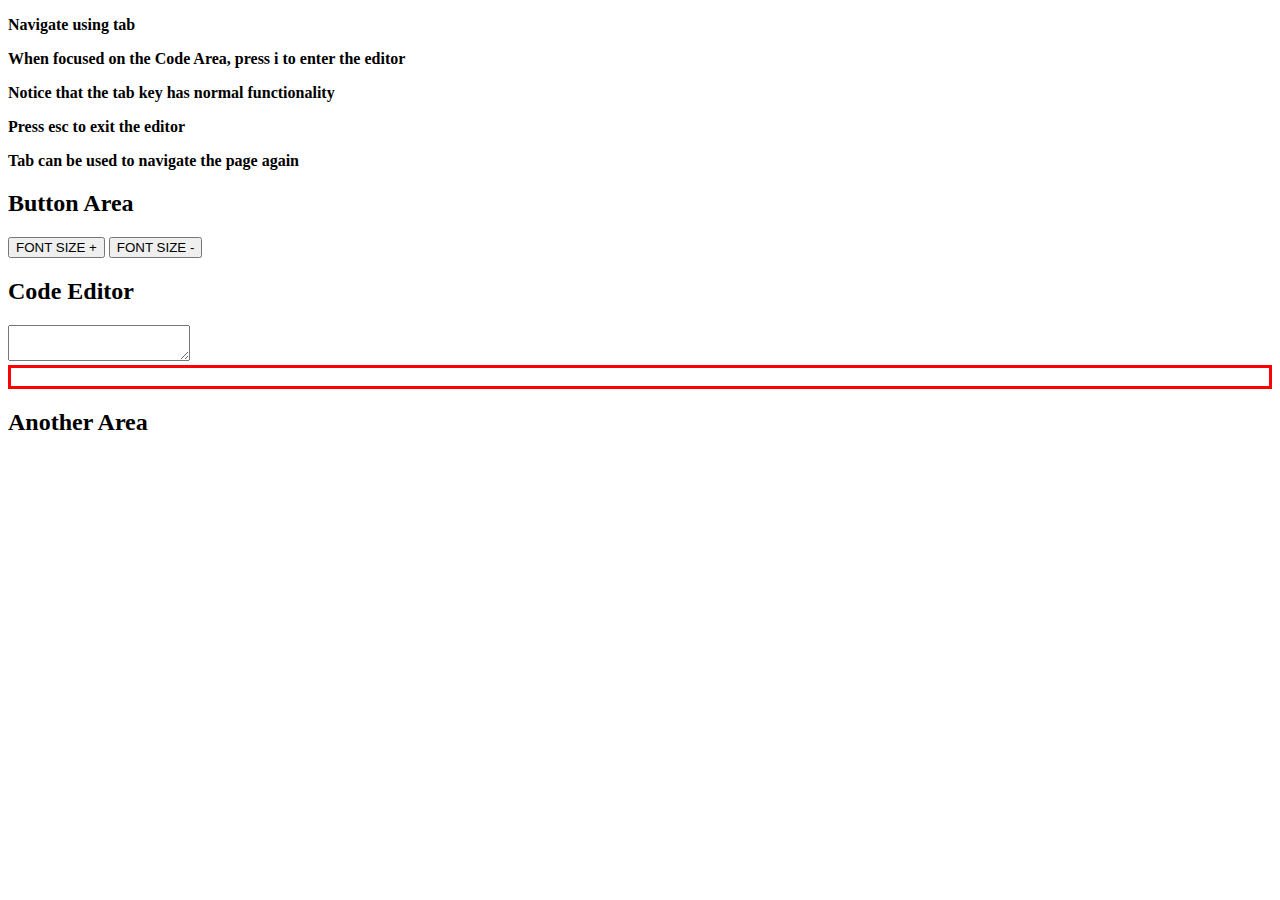
<file: contentEditable/index.html>
<!DOCTYPE html>
<html>
  <head>
    <title>JBrick</title>
    <script src="editor.js" defer></script>
    <script src="https://ajax.googleapis.com/ajax/libs/jquery/3.3.1/jquery.min.js"></script>
    <link rel="stylesheet" type="text/css" href="style.css">
  </head>



<body>
  <h1 tabindex="0">
    <p>Navigate using tab</p>
    <p>When focused on the Code Area, press i to enter the editor</p>
    <p>Notice that the tab key has normal functionality</p>
    <p>Press esc to exit the editor</p>
    <p>Tab can be used to navigate the page again</p>

  </h1>
  <h2 tabindex="0">Button Area</h2>
  <span>
    <button onclick="fontSize(event)">FONT SIZE + </button>
    <button onclick="fontSize(event)">FONT SIZE - </button>
  </span>

  <h2 tabindex="-1">Code Editor</h2>



    <textarea type="text" id="hiddenTextArea" tabindex="-1" onkeydown="pause(event)"></textarea>

    <div id="editorWrapper" class= 'editorBorder' tabindex="-1">
      <div id="editor" tabindex="-1" onclick="clicked(event)"></div>
    </div>


	

  <h2 tabindex="0">Another Area</h2>

</body>
</file>
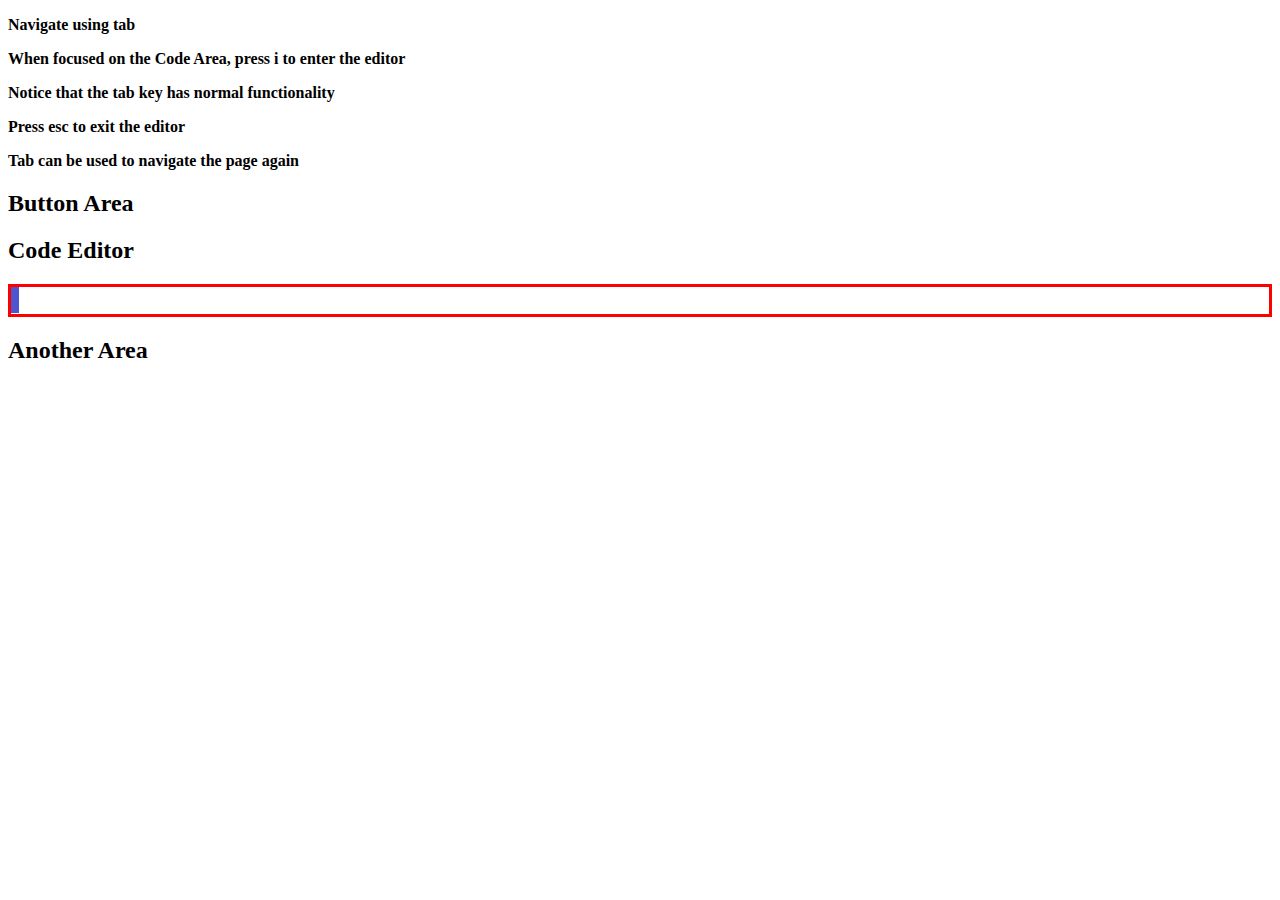
<file: divEditor/index.html>
<!DOCTYPE html>
<html>
  <head>
    <title>JBrick</title>
    <script src="editor.js" defer></script>
    <script src="https://ajax.googleapis.com/ajax/libs/jquery/3.3.1/jquery.min.js"></script>
    <link rel="stylesheet" type="text/css" href="style.css">
  </head>



<body>
  <h1 tabindex="0">
    <p>Navigate using tab</p>
    <p>When focused on the Code Area, press i to enter the editor</p>
    <p>Notice that the tab key has normal functionality</p>
    <p>Press esc to exit the editor</p>
    <p>Tab can be used to navigate the page again</p>

  </h1>
  <h2 tabindex="0">Button Area</h2>

  <h2 tabindex="-1">Code Editor</h2>

  <div id= "shell"  tabindex="0" onkeydown="focusEditor(event)" role="textbox" aria-multiline="true" aria-label="Code Editor. Press i to enter the editor">

    <!--<div id= "editor" class="editorBorder" contenteditable="true" tabindex="-1" aria-label="Inside Code Editor. Press escape to exit the editor"onkeydown="keyCheck(event)"></div>-->
    <!--<textarea id= "editor" tabindex="-1"></textarea>-->
    <div id= "editor" class="editorBorder" onkeydown="keyCatcher(event)" tabindex="-1"> </div>

  </div>

  
  <h2 tabindex="0">Another Area</h2>

</body>
</file>
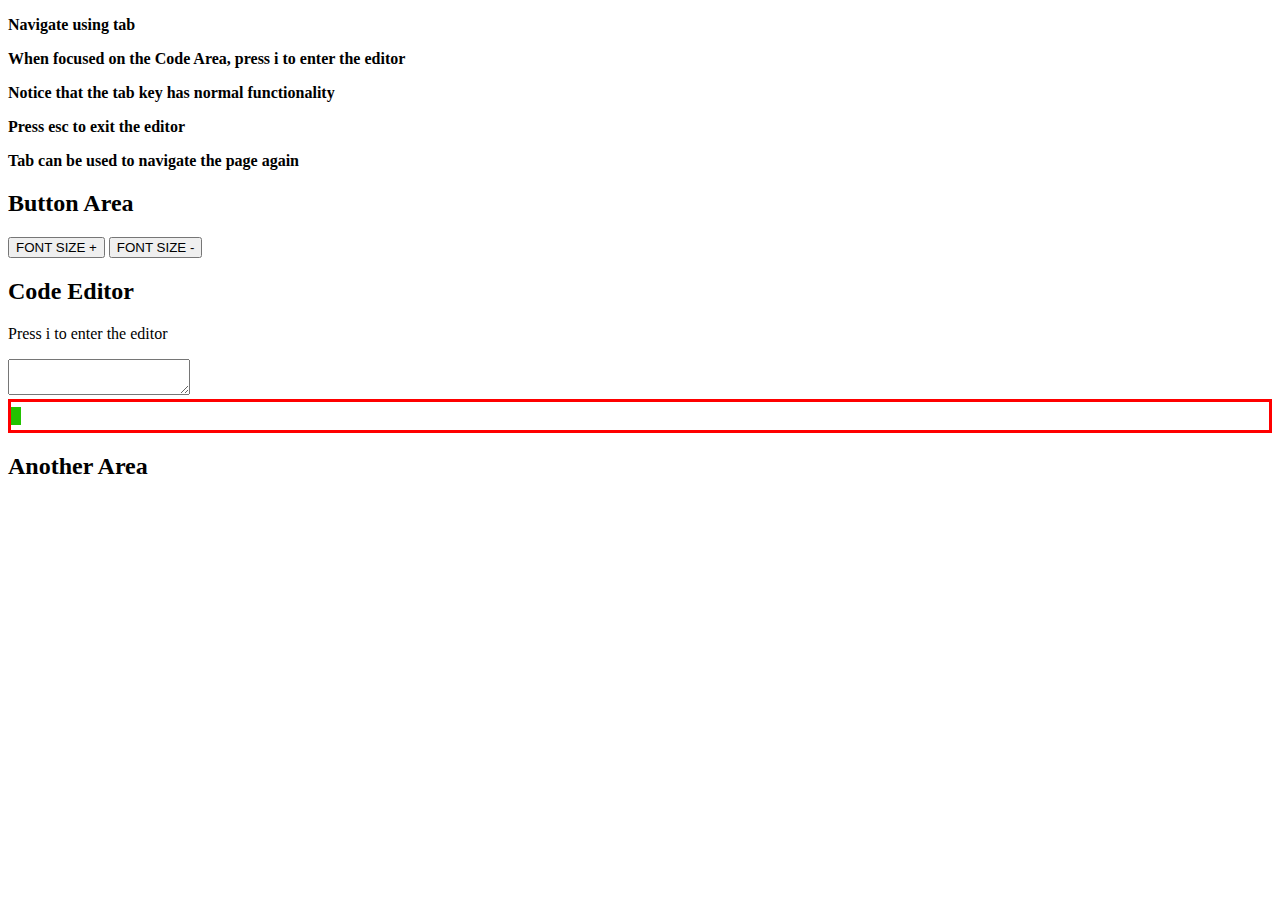
<file: hiddenTextarea/index.html>
<!DOCTYPE html>
<html>
  <head>
    <title>JBrick</title>
    <script src="editor.js" defer></script>
    <script src="https://ajax.googleapis.com/ajax/libs/jquery/3.3.1/jquery.min.js"></script>
    <link rel="stylesheet" type="text/css" href="style.css">
  </head>



<body>
  <h1 tabindex="0">
    <p>Navigate using tab</p>
    <p>When focused on the Code Area, press i to enter the editor</p>
    <p>Notice that the tab key has normal functionality</p>
    <p>Press esc to exit the editor</p>
    <p>Tab can be used to navigate the page again</p>

  </h1>
  <h2 tabindex="0">Button Area</h2>
  <span>
    <button onclick="fontSize(event)">FONT SIZE + </button>
    <button onclick="fontSize(event)">FONT SIZE - </button>
  </span>

  <h2 id="code-editor-label" tabindex="-1">Code Editor</h2>
  <p id="code-editor-info">Press i to enter the editor</p>
  <textarea type="text" id="hiddenTextArea" tabindex="-1" aria-hidden="true" onkeydown="keyEvent(event)"></textarea>
  <div id='char' tabindex="-1" aria-live="assertive" aria-atomic="false"></div>
  <div id='word' tabindex="-1" aria-live="assertive" aria-atomic="false"></div>
  <div id='sentence' tabindex="-1" aria-live="assertive" aria-atomic="falses"></div>

  <!-- <div id= "shell" tabindex="0" onkeydown="focusEditor(event)" role="textbox" aria-multiline="true" aria-label="Code Editor. Press i to enter the editor"> -->
  <!-- <div id= "shell" tabindex="0" onkeydown="focusEditor(event)" aria-label="Code Editor. Press i to enter the editor"> -->
  <div id= "shell" tabindex="0" onkeydown="focusEditor(event)" role="textbox" aria-multiline="true" aria-labelledby="code-editor-label" aria-describedby="code-editor-info">
    <div id="editorWrapper" class= 'editorBorder' tabindex="-1" >
      <div id="editor" tabindex="-1" onclick="clicked(event)"></div>
    </div>
  </div>

  <h2 tabindex="0">Another Area</h2>

</body>
</file>
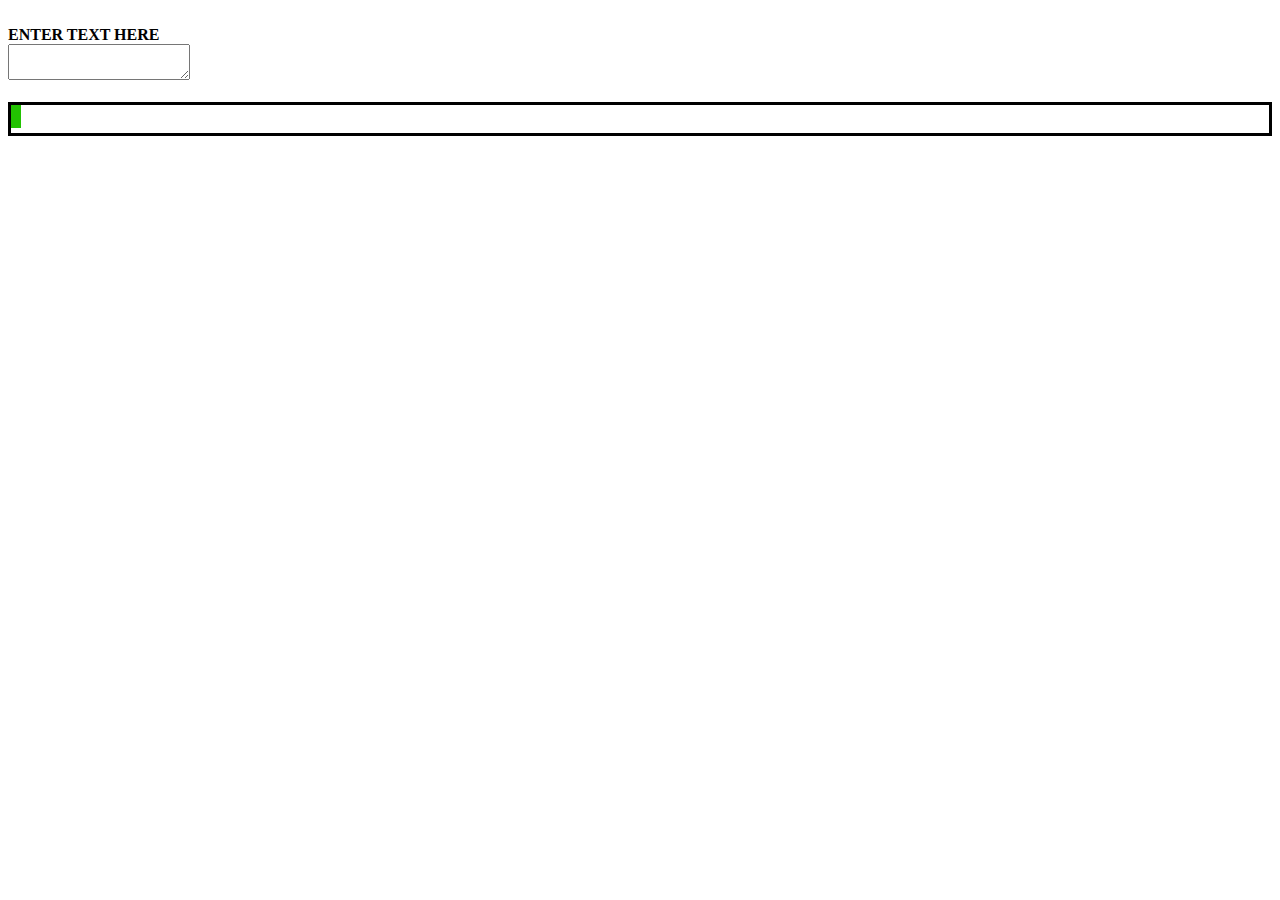
<file: ariaTests/hiddenReader/index.html>
<!DOCTYPE html>
<html>
  <head>
    <title>JBrick</title>
    <script src="editor.js" defer></script>
    <script src="https://ajax.googleapis.com/ajax/libs/jquery/3.3.1/jquery.min.js"></script>
    <link rel="stylesheet" type="text/css" href="style.css">
  </head>

<body>

  <br />
  <b>ENTER TEXT HERE</b><br/>
  <textarea type="text" id="textArea" tabindex="-1" aria-hidden="true" onkeydown="keyEvent(event)"></textarea>
  <br />
  <br />

  <div id= "shell" tabindex="0" role="textbox" onkeydown="focusEditor(event)">
    <div id="editor" style="border: solid; width: auto; height: auto;" tabindex="-1"></div>
  </div>

  <div id='char' aria-live="assertive" aria-atomic="false"></div>
  <div id='word' aria-live="assertive" aria-atomic="false"></div>
  <div id='sentence' aria-live="assertive" aria-atomic="falses"></div>

  <br />
  <br />







</body>
</file>
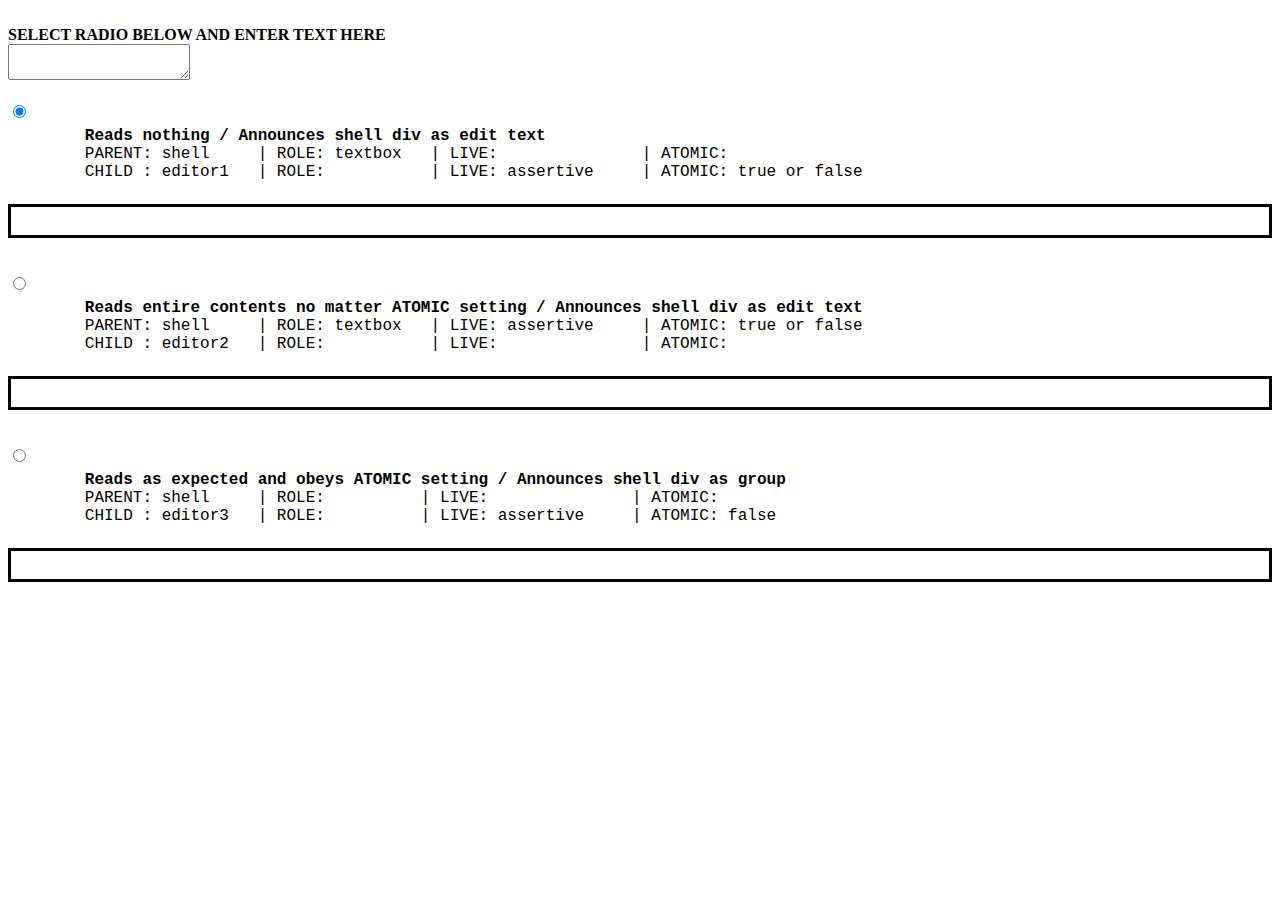
<file: ariaTests/liveRegion/index.html>
<!DOCTYPE html>
<html>
  <head>
    <title>JBrick</title>
    <script src="editor.js" defer></script>
    <script src="https://ajax.googleapis.com/ajax/libs/jquery/3.3.1/jquery.min.js"></script>
    <link rel="stylesheet" type="text/css" href="style.css">
  </head>

<body>

  <br />
  <b>SELECT RADIO BELOW AND ENTER TEXT HERE</b><br/>
  <textarea type="text" id="textArea" aria-hidden="true" tabindex="-1" onkeydown="keyEvent(event)"></textarea>
  <br />
  <br />

  <form id="editors">


      <input type="radio" value="1" name="group1" checked="checked">
      <pre>
        <b>Reads nothing / Announces shell div as edit text</b>
        PARENT: shell     | ROLE: textbox   | LIVE:               | ATOMIC:
        CHILD : editor1   | ROLE:           | LIVE: assertive     | ATOMIC: true or false
      </pre>

      <div id= "shell" tabindex="0" role="textbox">
        <div id="editor1" style="border: solid; width: auto; height: auto;" tabindex="-1" aria-live="assertive" aria-atomic="false"></div>
      </div>

      <br />
      <br />

      <input type="radio" value="2" name="group1">
      <pre>
        <b>Reads entire contents no matter ATOMIC setting / Announces shell div as edit text</b>
        PARENT: shell     | ROLE: textbox   | LIVE: assertive     | ATOMIC: true or false
        CHILD : editor2   | ROLE:           | LIVE:               | ATOMIC:
      </pre>

      <div id= "shell" tabindex="0" role="textbox" aria-live="assertive" aria-atomic="false">
        <div id="editor2" style="border: solid; width: auto; height: auto;" tabindex="-1"></div>
      </div>

      <br />
      <br />

      <input type="radio" value="3" name="group1">
      <pre>
        <b>Reads as expected and obeys ATOMIC setting / Announces shell div as group</b>
        PARENT: shell     | ROLE:          | LIVE:               | ATOMIC:
        CHILD : editor3   | ROLE:          | LIVE: assertive     | ATOMIC: false
      </pre>

      <div id= "shell" tabindex="0">
        <div id="editor3" style="border: solid; width: auto; height: auto;" tabindex="-1"  aria-live="assertive" aria-atomic="false"></div>
      </div>


  </form>



</body>
</file>
<file: contentEditable/style.css>
h1{
  font-size: medium;
}


.editorBorder{
  width:auto;
  height: auto;
  outline: none;
  border-style:solid;
  border-color:rgb(255, 0, 0);

}

pre {
  font-family: Arial, Helvetica, sans-serif;
  //margin: 5px;
  font-size: 1em;
}

span > span {
  position:relative;
}

.spanBorder {
  border: solid blue;
}

#hiddenTextArea {
  //left: -1000px;
	//position: absolute;
  position: relative;
}


.caret{
  width: 1em;
  height: 1em;
  //display: inline-block;
  background-color: rgb(34, 194, 1);
  color: rgb(34, 194, 1);
  z-index: 2;
  position: absolute;

  /*gotten from: https://gist.github.com/soham2008xyz/cec634b9b0862fc2ac5a062b3564005c*/
  /* -webkit-animation: blink 0.9s infinite;
  -moz-animation: blink 0.9s infinite;
  animation: blink 0.9s infinite; */
}
/*gotten from: https://gist.github.com/soham2008xyz/cec634b9b0862fc2ac5a062b3564005c*/
/* @keyframes blink {
    0% { opacity: 1; }
    50% { opacity: 0; }
    100% { opacity: 1; }
}
@-webkit-keyframes blink {
    0% { opacity: 1; }
    50% { opacity: 0; }
    100% { opacity: 1; }
}
@-moz-keyframes blink {
    0% { opacity: 1; }
    50% { opacity: 0; }
    100% { opacity: 1; }
} */
</file>
<file: divEditor/style.css>
h1{
  font-size: medium;
}

.editorBorder{
  outline: none;
  border-style:solid;
  border-color:rgb(255, 0, 0);

}


/* [contenteditable="true"]:focus {
outline: none;
} */

/* [contenteditable="true"]:focus > div {
  border-style: dashed;
  border-color: rgb(0, 0, 0);
  border-width: medium;
  background-color: rgb(227, 12, 211);
} */

.lines {
  //padding: 10px 0; /* Vertical padding around content */
  font-size: 150%;
}

.lines div {
  padding: 0 4px; /* Horizontal padding of content */
}

.caret{
  //visibility:hidden;
  width:5px;
  height: 20px;
  display: inline;
  background-color: rgb(76, 86, 207);

  /*gotten from: https://gist.github.com/soham2008xyz/cec634b9b0862fc2ac5a062b3564005c*/
  -webkit-animation: blink 0.9s infinite;
  -moz-animation: blink 0.9s infinite;
  animation: blink 0.9s infinite;
}
/*gotten from: https://gist.github.com/soham2008xyz/cec634b9b0862fc2ac5a062b3564005c*/
@keyframes blink {
    0% { opacity: 1; }
    50% { opacity: 0; }
    100% { opacity: 1; }
}
@-webkit-keyframes blink {
    0% { opacity: 1; }
    50% { opacity: 0; }
    100% { opacity: 1; }
}
@-moz-keyframes blink {
    0% { opacity: 1; }
    50% { opacity: 0; }
    100% { opacity: 1; }
}
</file>
<file: hiddenTextarea/style.css>
h1{
  font-size: medium;
}


.editorBorder{
  width:auto;
  height: auto;
  outline: none;
  border-style:solid;
  border-color:rgb(255, 0, 0);

}

#editor {
  position: relative;
}

pre {
  font-family: "Courier New";
  margin: 5px 0px;
  font-size: 1em;
}

pre > span {
  display: inline-block;
}

span > span {
  //position:relative;
}

.spanBorder {
  border: solid blue;
}

#hiddenTextArea {
  //left: -1000px;
	//position: absolute;
  position: relative;
}


.caret{
  //width: 1em;
  width: 10px;
  height: 0px;
  position: absolute;
  top: 0;
  left: 0;

  background-color: rgb(34, 194, 1);
  color: rgb(34, 194, 1);
  z-index: -1;

  /*gotten from: https://gist.github.com/soham2008xyz/cec634b9b0862fc2ac5a062b3564005c*/
  -webkit-animation: blink 0.9s infinite;
  -moz-animation: blink 0.9s infinite;
  animation: blink 0.9s infinite;
}
/*gotten from: https://gist.github.com/soham2008xyz/cec634b9b0862fc2ac5a062b3564005c*/
@keyframes blink {
    0% { opacity: 1; }
    50% { opacity: 0; }
    100% { opacity: 1; }
}
@-webkit-keyframes blink {
    0% { opacity: 1; }
    50% { opacity: 0; }
    100% { opacity: 1; }
}
@-moz-keyframes blink {
    0% { opacity: 1; }
    50% { opacity: 0; }
    100% { opacity: 1; }
}
</file>
<file: ariaTests/hiddenReader/style.css>
h1{
  font-size: medium;
}


.editorBorder{
  width:auto;
  height: auto;
  outline: none;
  border-style:solid;
  border-color:rgb(0, 0, 0);

}

#editor {
  position: relative;
}

pre {
  font-family: "Courier New";
  margin: 5px 0px;
  font-size: 1em;
}

pre > span {
  display: inline-block;
}

span > span {
  //position:relative;
}

.spanBorder {
  border: solid blue;
}

#textArea {
  //left: -5000px;
	//position: absolute;
  position: relative;

}

#reader{
  border: solid thick red;
  //left: -5000px;
  //position: absolute;
  //position: relative;
}


.caret{
  //width: 1em;
  width: 10px;
  height: 0px;
  position: absolute;
  top: 0;
  left: 0;

  background-color: rgb(34, 194, 1);
  color: rgb(34, 194, 1);
  z-index: -1;

  /*gotten from: https://gist.github.com/soham2008xyz/cec634b9b0862fc2ac5a062b3564005c*/
  -webkit-animation: blink 0.9s infinite;
  -moz-animation: blink 0.9s infinite;
  animation: blink 0.9s infinite;
}
/*gotten from: https://gist.github.com/soham2008xyz/cec634b9b0862fc2ac5a062b3564005c*/
@keyframes blink {
    0% { opacity: 1; }
    50% { opacity: 0; }
    100% { opacity: 1; }
}
@-webkit-keyframes blink {
    0% { opacity: 1; }
    50% { opacity: 0; }
    100% { opacity: 1; }
}
@-moz-keyframes blink {
    0% { opacity: 1; }
    50% { opacity: 0; }
    100% { opacity: 1; }
}
</file>
<file: ariaTests/liveRegion/style.css>
h1{
  font-size: medium;
}


.editorBorder{
  width:auto;
  height: auto;
  outline: none;
  border-style:solid;
  border-color:rgb(0, 0, 0);

}

#editor {
  position: relative;
}

pre {
  font-family: "Courier New";
  margin: 5px 0px;
  font-size: 1em;
}

pre > span {
  display: inline-block;
}

span > span {
  //position:relative;
}

.spanBorder {
  border: solid blue;
}

#hiddenTextArea {
  //left: -1000px;
	//position: absolute;
  position: relative;
}


.caret{
  //width: 1em;
  width: 10px;
  height: 0px;
  position: absolute;
  top: 0;
  left: 0;

  background-color: rgb(34, 194, 1);
  color: rgb(34, 194, 1);
  z-index: -1;

  /*gotten from: https://gist.github.com/soham2008xyz/cec634b9b0862fc2ac5a062b3564005c*/
  -webkit-animation: blink 0.9s infinite;
  -moz-animation: blink 0.9s infinite;
  animation: blink 0.9s infinite;
}
/*gotten from: https://gist.github.com/soham2008xyz/cec634b9b0862fc2ac5a062b3564005c*/
@keyframes blink {
    0% { opacity: 1; }
    50% { opacity: 0; }
    100% { opacity: 1; }
}
@-webkit-keyframes blink {
    0% { opacity: 1; }
    50% { opacity: 0; }
    100% { opacity: 1; }
}
@-moz-keyframes blink {
    0% { opacity: 1; }
    50% { opacity: 0; }
    100% { opacity: 1; }
}
</file>
